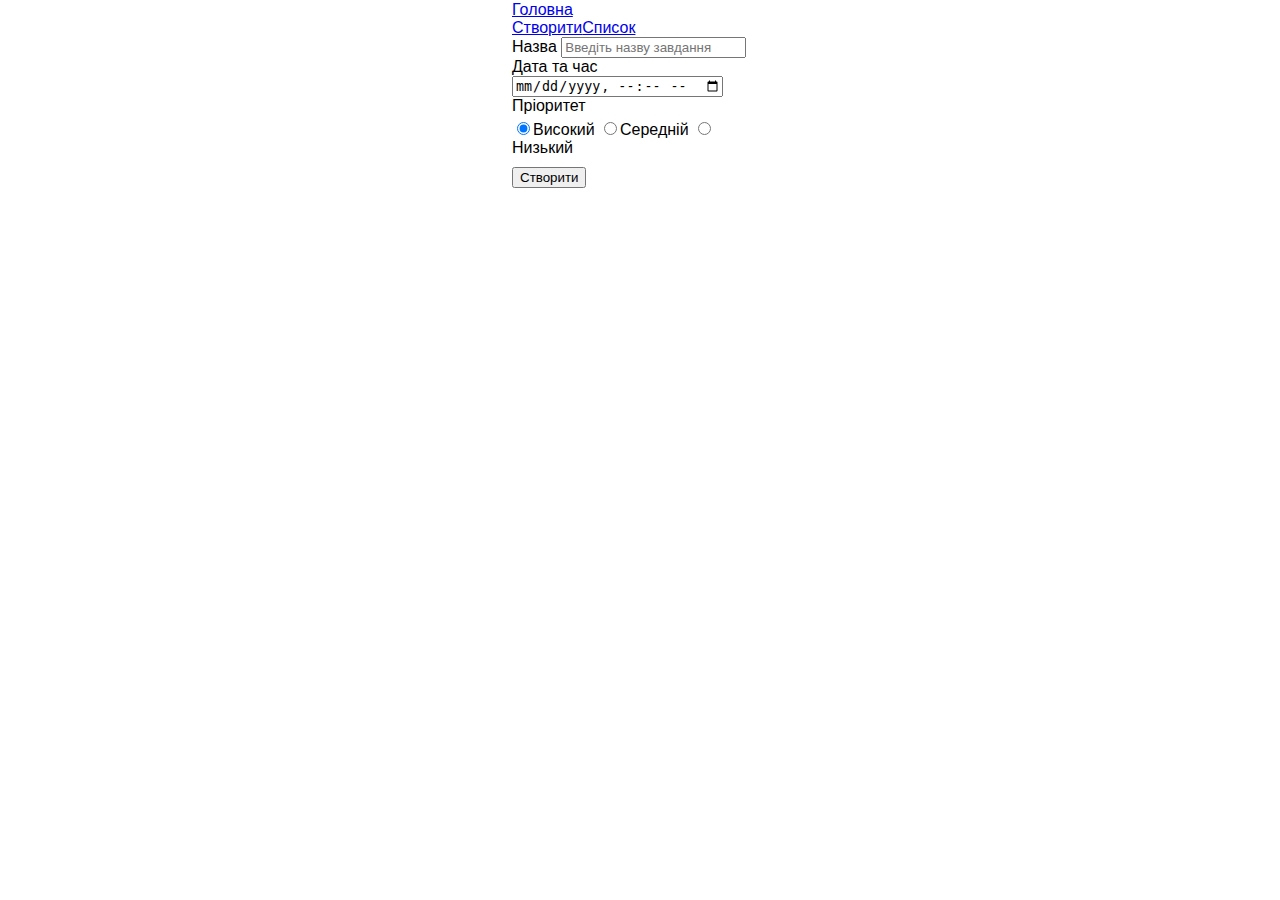
<file: index.html>
<!doctype html>
<html lang="en">
  <head>
    <meta charset="utf-8">
    <meta name="viewport" content="width=device-width, initial-scale=1">

    <link href="https://cdn.jsdelivr.net/npm/bootstrap@5.1.3/dist/css/bootstrap.min.css" rel="stylesheet" integrity="sha384-1BmE4kWBq78iYhFldvKuhfTAU6auU8tT94WrHftjDbrCEXSU1oBoqyl2QvZ6jIW3" crossorigin="anonymous">
    <link rel="stylesheet" type="text/css" href="style.css"/>
    <title>Create task</title>
  </head>
  <body>
    <script src="https://cdn.jsdelivr.net/npm/bootstrap@5.1.3/dist/js/bootstrap.bundle.min.js" integrity="sha384-ka7Sk0Gln4gmtz2MlQnikT1wXgYsOg+OMhuP+IlRH9sENBO0LRn5q+8nbTov4+1p" crossorigin="anonymous"></script>

    <div class="task-nav mt-4 rounded mb-5">
        <nav class="navbar navbar-light fw-bold">
            <a class="navbar-brand m-lg-1" href="#" style="justify-content: center; vertical-align: middle;">
                <span>Головна</span> 
            </a>
            
            <form class="form">
                <a class="nav-link disabled shadow-sm rounded" href="./index.html">Створити</a>
                <a class="nav-link" href="./list.html">Список</a>
            </form>
        </nav>
    </div>
    
    <div class="task-form shadow p-3 mb-5 bg-white rounded">
        <form>
            <div class="form-group">
                <label for="taskName">Назва</label>
                <input type="text" class="form-control" id="taskName" placeholder="Введіть назву завдання">
            </div>
            <div class="form-group">
                <label for="taskDate">Дата та час</label>
                <input type="datetime-local" class="form-control" id="taskDate" placeholder="Введіть точну дату і час">
            </div>
            <label>Пріоритет</label>
            <div class="btn-group btn-group-toggle" data-toggle="buttons">
                <label class="btn btn-secondary bg-danger fw-bold">
                <input type="radio" name="options" id="highPriority" checked>Високий</label>
                <label class="btn btn-secondary bg-info fw-bold">
                <input type="radio" name="options" id="middlePriority">Середній</label>
                <label class="btn btn-secondary bg-success fw-bold">
                <input type="radio" name="options" id="lowPriority">Низький</label>
                
             </div>
            <button type="submit" class="btn btn-primary">Створити</button>
        </form>
    </div>
  </body>
</html>
</file>
<file: style.css>
body {
    margin: 0;
    font-family: BlinkMacSystemFont, 'Segoe UI', 'Roboto', 'Oxygen', 'Ubuntu', 'Cantarell', 'Fira Sans', sans-serif;
}

.nav-item:hover {
    background-image: linear-gradient(to top, #fff, #65A5FF);
    border-radius: 5%;
    transition: .2s;
}

.task-form {
    display: block;
    margin: auto;
    width: 20%;
}

.task-nav {
    display: block;
    margin: auto;
    width: 20%;
}

.form {
    display: flex;
    justify-content: left;
    vertical-align: middle;
}

.btn-group-toggle {
    margin-top: 4px;
    margin-bottom: 10px;
}

.task-list-container {
    display: block;
    margin: auto;
    width: 30%;
    height: fit-content;
    justify-content: center;
    align-items: center;
}

.task-list-container .list-name {
    display: flex;
    position: relative;
    width: 100%;
    align-content: center;
    justify-content: center;
    font-size: large;
    font-weight: 1000;
}

.task-list {
    position: 'relative';
    list-style: 'none';
    margin: 0;
    margin-top: 20px;
    padding: 0;
    width: '100%';
}

.task-list-element {
    display: flex;
    position: relative;
    min-height: 3rem;
    height: fit-content;
    border: 1px solid gray;
    border-bottom: 3px solid darkgray;
    border-radius: .5rem;
    padding: 10px;
    margin-bottom: 15px;
    justify-content: space-between;
    transition: 1s;
    overflow: hidden;
    user-select: none;
}

.task-list-element span {
    display: flex;
    position: relative;
    width: 100%;
    height: 100%;
    align-items: center;
    justify-content: center;
}

.item-id {
    display: flex;
    position: relative;
    height: 100%;
    width: 10px;
}

.item-priority {
    display: flex;
    position: relative;
    width: fit-content;
    font-weight: 700;
    justify-content: center;
    text-align: center;
    align-items: center;
    align-content: center;
    color: white;
}
</file>
